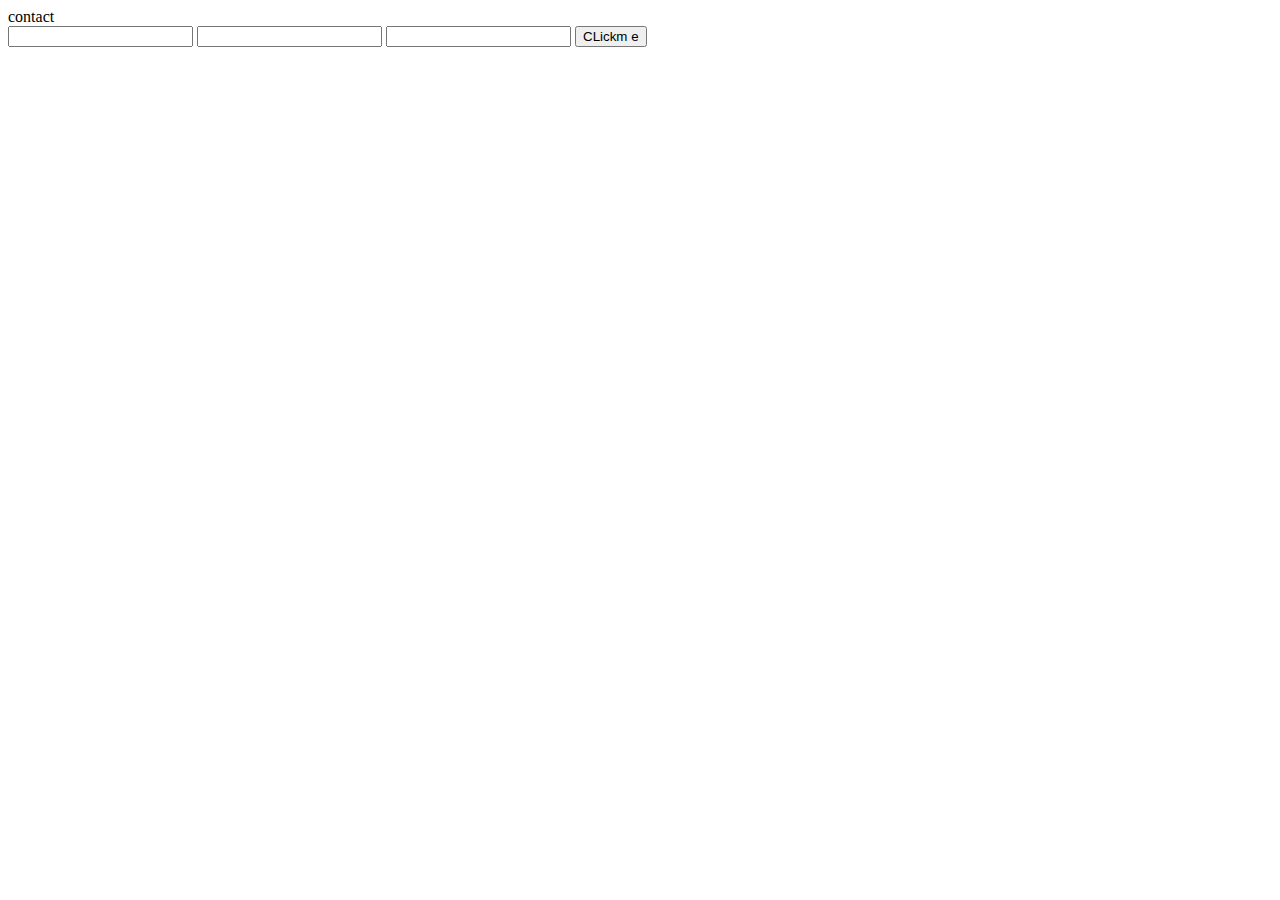
<file: contact.html>
<!DOCTYPE html>
<html lang="en">
<head>
    <meta charset="UTF-8">
    <meta http-equiv="X-UA-Compatible" content="IE=edge">
    <meta name="viewport" content="width=device-width, initial-scale=1.0">
    <title>Document</title>
</head>
<body>
    <div class="main">
        contact
        <form action="">
            <input type="text">
            <input type="text">
            <input type="text">
            <button type="submit">CLickm e</button>
        </form>
    </div>
</body>
</html>
</file>
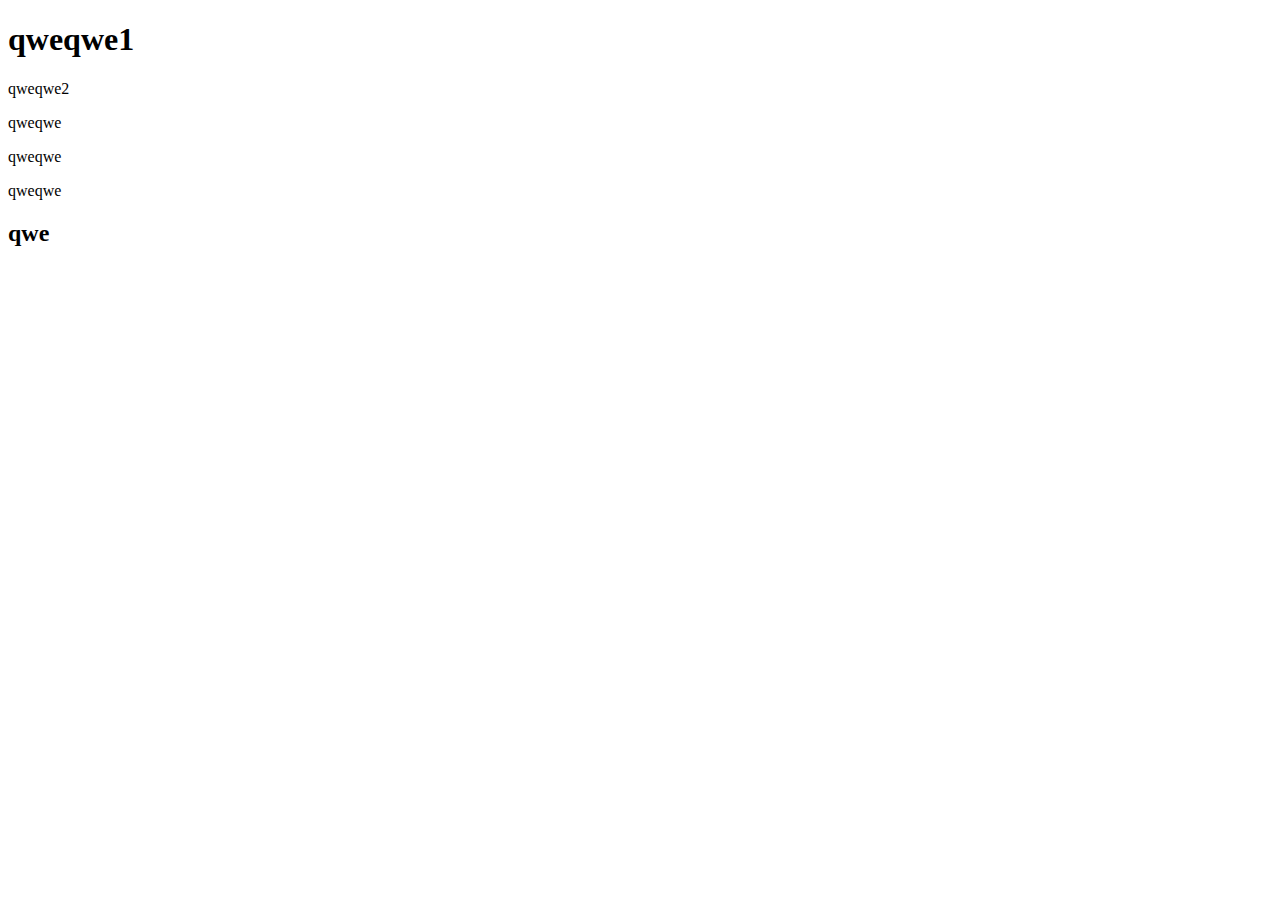
<file: homepage.html>
<!DOCTYPE html>
<html lang="en">
<head>
    <meta charset="UTF-8">
    <meta http-equiv="X-UA-Compatible" content="IE=edge">
    <meta name="viewport" content="width=device-width, initial-scale=1.0">
    <title>Homepage</title>
</head>
<body>
    <div>
        <h1>qweqwe1</h1>
        <p>qweqwe2</p>
        <p>qweqwe</p>
        <p>qweqwe</p>
        <p>qweqwe</p>
        <div>
            <section>
                <article>
                    <h2>qwe</h2>
                </article>
            </section>
        </div>
    </div>
</body>
</html>
</file>
